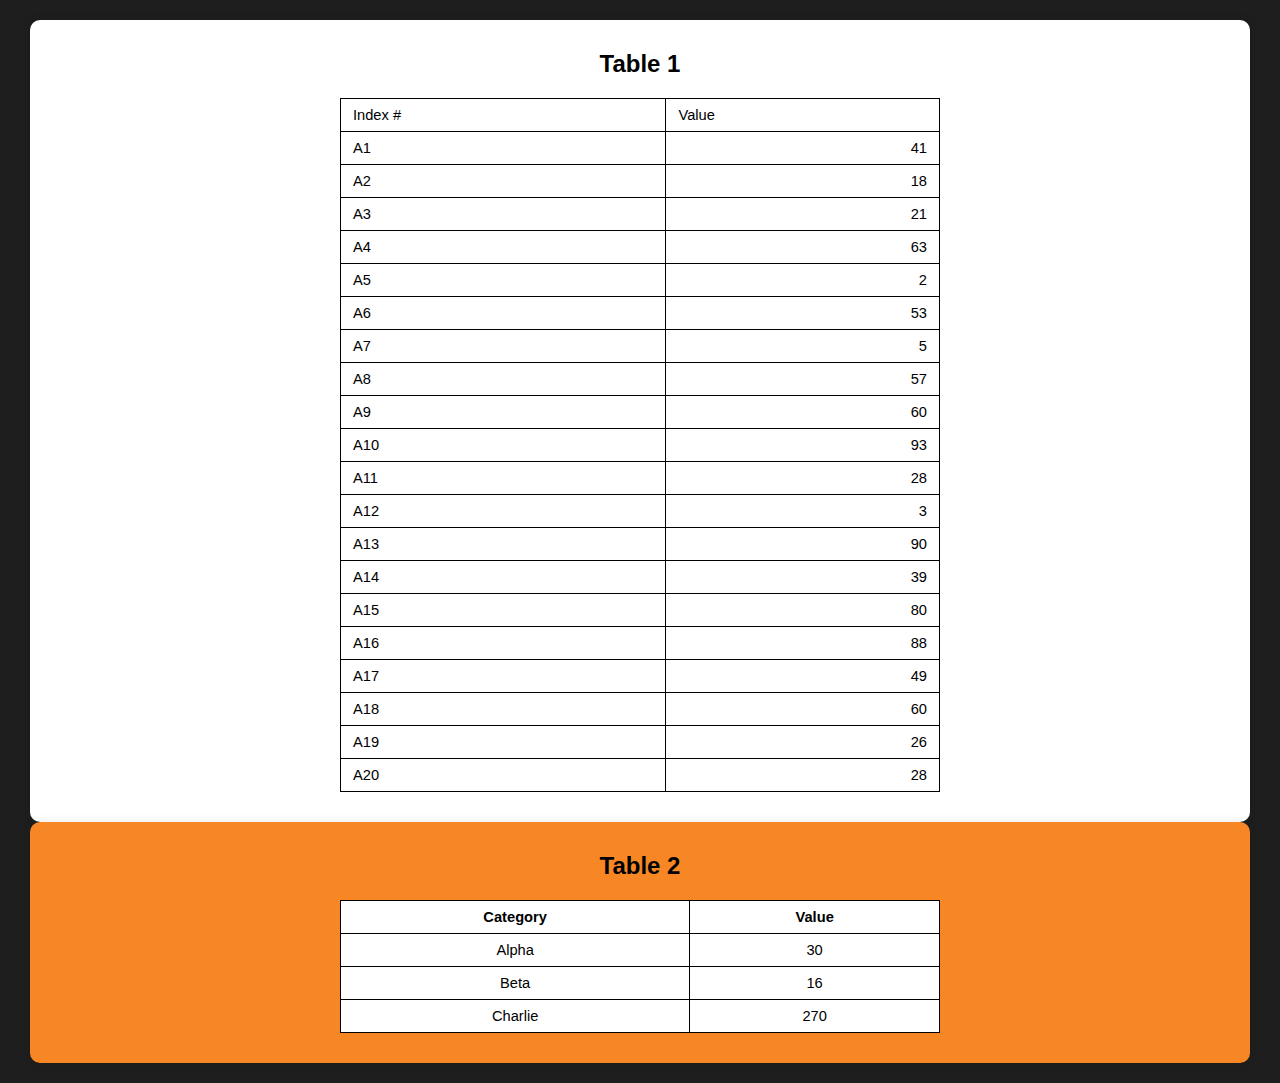
<file: index.html>
<!DOCTYPE html>
<html lang="en">
<head>
    <meta charset="UTF-8">
    <meta name="viewport" content="width=device-width, initial-scale=1.0">
    <title>Table Output & Processing</title>
    <link rel="stylesheet" href="styles.css">
</head>
<body>
    <div class="container">
        <div class="table-container" id="table1-container">
            <h2>Table 1</h2>
            <table id="table1">
                <tr>
                    <td style="text-align: left;">Index #</td>
                    <td style="text-align: left;">Value</td>
                </tr>
                <tr><td>A1</td><td>41</td></tr>
                <tr><td>A2</td><td>18</td></tr>
                <tr><td>A3</td><td>21</td></tr>
                <tr><td>A4</td><td>63</td></tr>
                <tr><td>A5</td><td>2</td></tr>
                <tr><td>A6</td><td>53</td></tr>
                <tr><td>A7</td><td>5</td></tr>
                <tr><td>A8</td><td>57</td></tr>
                <tr><td>A9</td><td>60</td></tr>
                <tr><td>A10</td><td>93</td></tr>
                <tr><td>A11</td><td>28</td></tr>
                <tr><td>A12</td><td>3</td></tr>
                <tr><td>A13</td><td>90</td></tr>
                <tr><td>A14</td><td>39</td></tr>
                <tr><td>A15</td><td>80</td></tr>
                <tr><td>A16</td><td>88</td></tr>
                <tr><td>A17</td><td>49</td></tr>
                <tr><td>A18</td><td>60</td></tr>
                <tr><td>A19</td><td>26</td></tr>
            <tr><td>A20</td><td>28</td></tr>
            </table>
        </div>
        <div class="table-container" id="table2-container">
            <h2>Table 2</h2>
            <table id="table2">
                <tr>
                    <th>Category</th>
                    <th>Value</th>
                </tr>
                <tr><td>Alpha</td><td id="alpha"></td></tr>
                <tr><td>Beta</td><td id="beta"></td></tr>
                <tr><td>Charlie</td><td id="charlie"></td></tr>
            </table>
        </div>
    </div>
    <script src="script.js"></script>
</body>
</html>
</file>
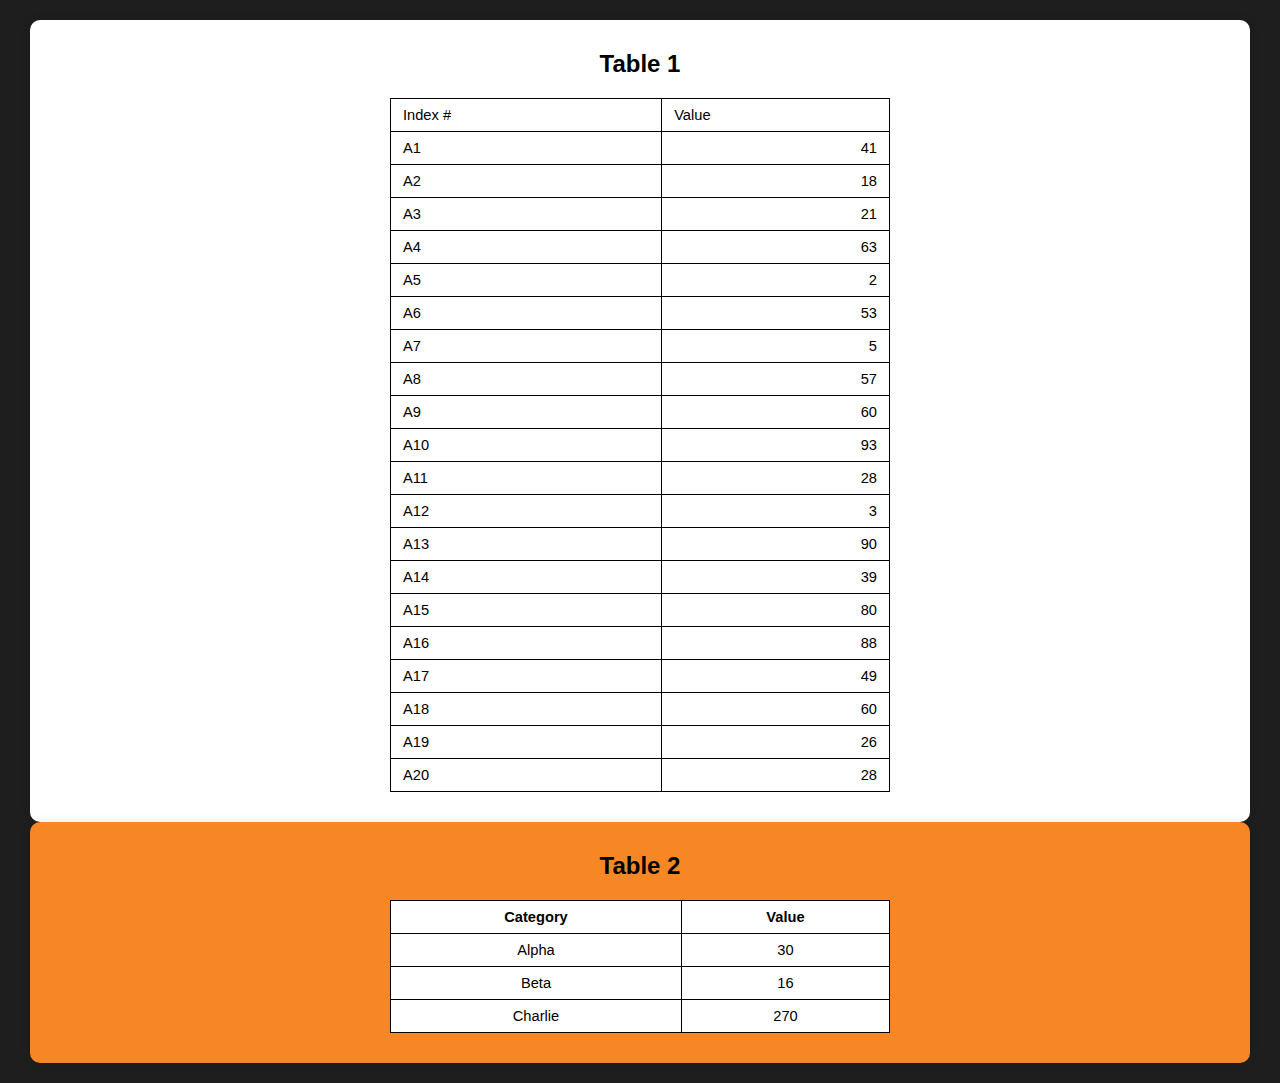
<file: main.html>
<!DOCTYPE html>
<html lang="en">
<head>
    <meta charset="UTF-8">
    <meta name="viewport" content="width=device-width, initial-scale=1.0">
    <title>Table Output & Processing</title>
    <link rel="stylesheet" href="main.css">
</head>
<body>
    <div class="container">
        <div class="table-container" id="table1-container">
            <h2>Table 1</h2>
            <table id="table1">
                <tr>
                    <td style="text-align: left;">Index #</td>
                    <td style="text-align: left;">Value</td>
                </tr>
                <tr><td>A1</td><td>41</td></tr>
                <tr><td>A2</td><td>18</td></tr>
                <tr><td>A3</td><td>21</td></tr>
                <tr><td>A4</td><td>63</td></tr>
                <tr><td>A5</td><td>2</td></tr>
                <tr><td>A6</td><td>53</td></tr>
                <tr><td>A7</td><td>5</td></tr>
                <tr><td>A8</td><td>57</td></tr>
                <tr><td>A9</td><td>60</td></tr>
                <tr><td>A10</td><td>93</td></tr>
                <tr><td>A11</td><td>28</td></tr>
                <tr><td>A12</td><td>3</td></tr>
                <tr><td>A13</td><td>90</td></tr>
                <tr><td>A14</td><td>39</td></tr>
                <tr><td>A15</td><td>80</td></tr>
                <tr><td>A16</td><td>88</td></tr>
                <tr><td>A17</td><td>49</td></tr>
                <tr><td>A18</td><td>60</td></tr>
                <tr><td>A19</td><td>26</td></tr>
            <tr><td>A20</td><td>28</td></tr>
            </table>
        </div>
        <div class="table-container" id="table2-container">
            <h2>Table 2</h2>
            <table id="table2">
                <tr>
                    <th>Category</th>
                    <th>Value</th>
                </tr>
                <tr><td>Alpha</td><td id="alpha"></td></tr>
                <tr><td>Beta</td><td id="beta"></td></tr>
                <tr><td>Charlie</td><td id="charlie"></td></tr>
            </table>
        </div>
    </div>
    <script src="main.js"></script>
</body>
</html>
</file>
<file: styles.css>
body {
    font-family: Arial, sans-serif;
    color: black;
    margin: 0;
}

table {
    font-family: Calibri, sans-serif; 
    font-size: 11pt; 
    width: 50%; 
    margin: 0 auto;
    margin-bottom: 20px;
    border-collapse: collapse;
}

th, td {
    padding: 8px 12px;
    border: 1px solid black;
    background-color: white;
    font-family: Calibri, sans-serif; 
    font-size: 11pt; 
}

.container {
    background-color: #1F1E1F;
    display: flex;
    flex-direction: column;
    align-items: center;
    min-height: 100vh;
    padding: 20px;
    box-sizing: border-box;
}

#table1-container, #table2-container {
    background-color: white; 
    width: calc(100% - 40px); 
    max-width: 100%; 
    padding: 10px; 
    border-radius: 10px; 
    box-shadow: 0px 0px 10px rgba(0, 0, 0, 0.1); 
}

#table2-container {
    background-color: rgb(247, 135, 37); 
}

#table1-container h2, #table2-container h2 {
    text-align: center;
}

#table1 th, #table1 td {
    text-align: left;
}

#table1 td:last-child {
    text-align: right;
}

#table2 {
    text-align: center;
}

/* Media query for mobile devices */
@media only screen and (max-width: 600px) {
    table {
        font-size: 10pt; /* Adjust font size for better readability on smaller screens */
    }
}
</file>
<file: main.css>
body {
    font-family: Arial, sans-serif;
    color: black;
    margin: 0;
}

table {
    font-family: Calibri, sans-serif; 
    font-size: 11pt; 
    width: 500px; 
    margin: 0 auto;
    margin-bottom: 20px;
    border-collapse: collapse;
}

th, td {
    padding: 8px 12px;
    border: 1px solid black;
    background-color: white;
    font-family: Calibri, sans-serif; 
    font-size: 11pt; 
}

.container {
    background-color: #1F1E1F;
    display: flex;
    flex-direction: column;
    align-items: center;
    min-height: 100vh;
    padding: 20px;
    box-sizing: border-box;
}

#table1-container, #table2-container {
    background-color: white; 
    width: calc(100% - 40px); 
    max-width: 100%; 
    padding: 10px; 
    border-radius: 10px; 
    box-shadow: 0px 0px 10px rgba(0, 0, 0, 0.1); 
}

#table2-container {
    background-color: rgb(247, 135, 37); 
}

#table1-container h2, #table2-container h2 {
    text-align: center;
}

#table1 th, #table1 td {
    text-align: left;
}

#table1 td:last-child {
    text-align: right;
}

#table2 {
    text-align: center;
}
</file>
